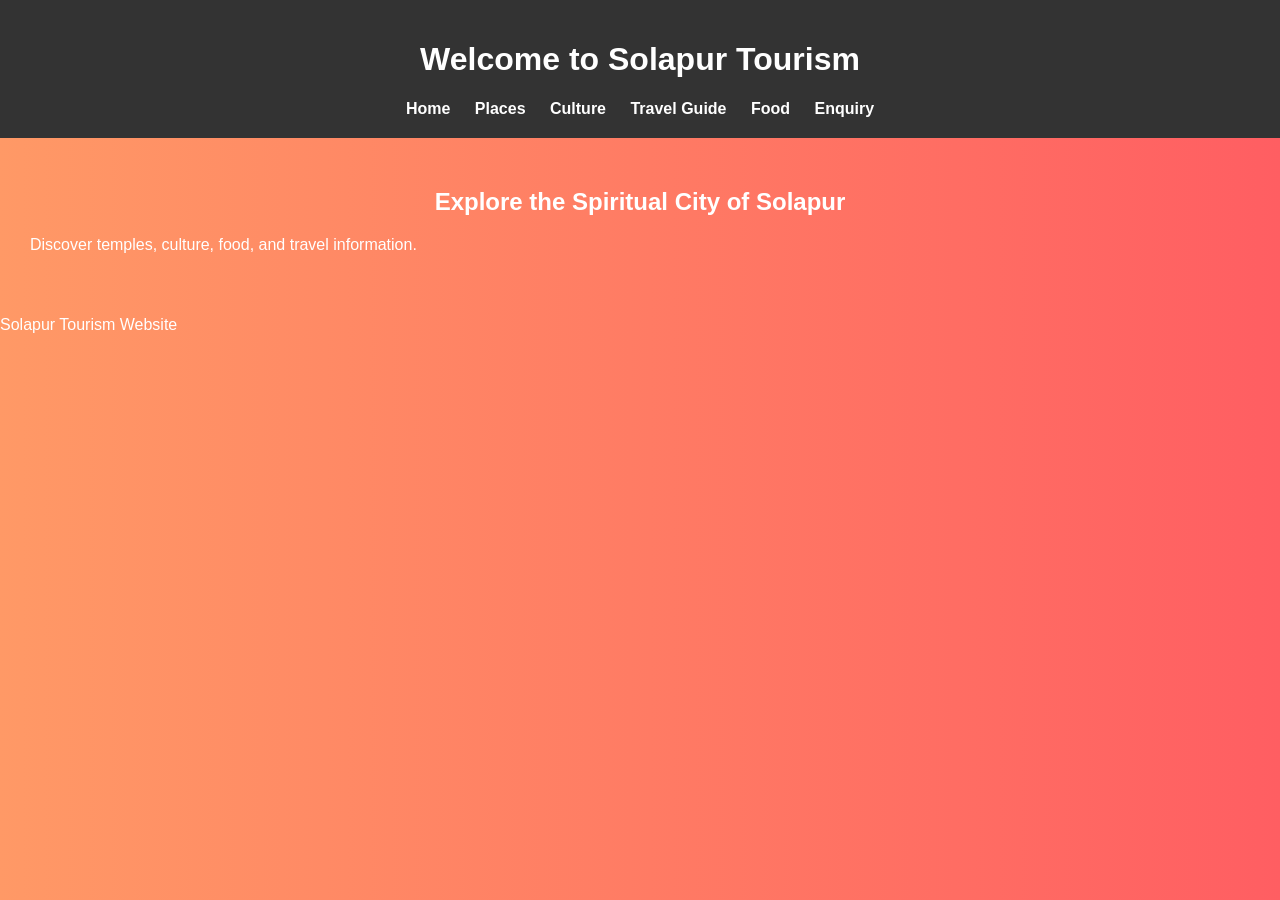
<file: index.html>
<!DOCTYPE html>
<html>
<head>
<title>Solapur Tourism</title>
<link rel="stylesheet" href="style.css">
</head>

<body>

<header>
<h1>Welcome to Solapur Tourism</h1>
<nav>
<a href="home.html">Home</a>
<a href="places.html">Places</a>
<a href="culture.html">Culture</a>
<a href="travel.html">Travel Guide</a>
<a href="food.html">Food</a>
<a href="enquiry.html">Enquiry</a>
</nav>
</header>

<section class="hero">
<h2>Explore the Spiritual City of Solapur</h2>
<p>Discover temples, culture, food, and travel information.</p>
</section>

<footer>
<p>Solapur Tourism Website</p>
</footer>

</body>
</html>
</file>
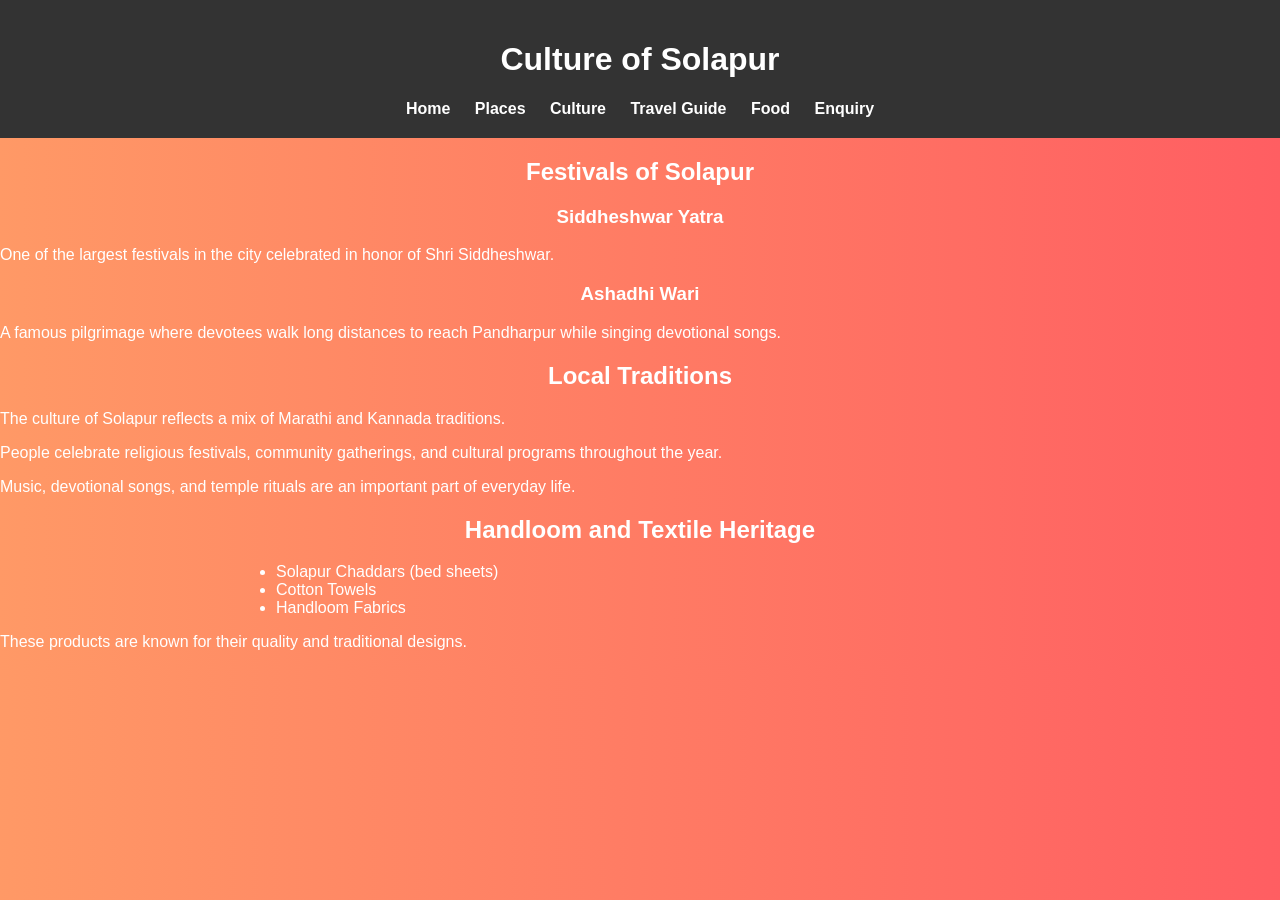
<file: culture.html>
<!DOCTYPE html>
<html>
<head>
<title>Culture - Solapur Tourism</title>
<link rel="stylesheet" href="style.css">
</head>

<body>

<header>
<h1>Culture of Solapur</h1>
<nav>
<a href="index.html">Home</a>
<a href="places.html">Places</a>
<a href="culture.html">Culture</a>
<a href="travel.html">Travel Guide</a>
<a href="food.html">Food</a>
<a href="enquiry.html">Enquiry</a>
</nav>
</header>

<h2>Festivals of Solapur</h2>

<h3>Siddheshwar Yatra</h3>
<p>One of the largest festivals in the city celebrated in honor of Shri Siddheshwar.</p>

<h3>Ashadhi Wari</h3>
<p>A famous pilgrimage where devotees walk long distances to reach Pandharpur while singing devotional songs.</p>

<h2>Local Traditions</h2>
<p>The culture of Solapur reflects a mix of Marathi and Kannada traditions.</p>
<p>People celebrate religious festivals, community gatherings, and cultural programs throughout the year.</p>

<p>Music, devotional songs, and temple rituals are an important part of everyday life.</p>

<h2>Handloom and Textile Heritage</h2>

<ul>
<li>Solapur Chaddars (bed sheets)</li>
<li>Cotton Towels</li>
<li>Handloom Fabrics</li>
</ul>

<p>These products are known for their quality and traditional designs.</p>

</body>
</html>
</file>
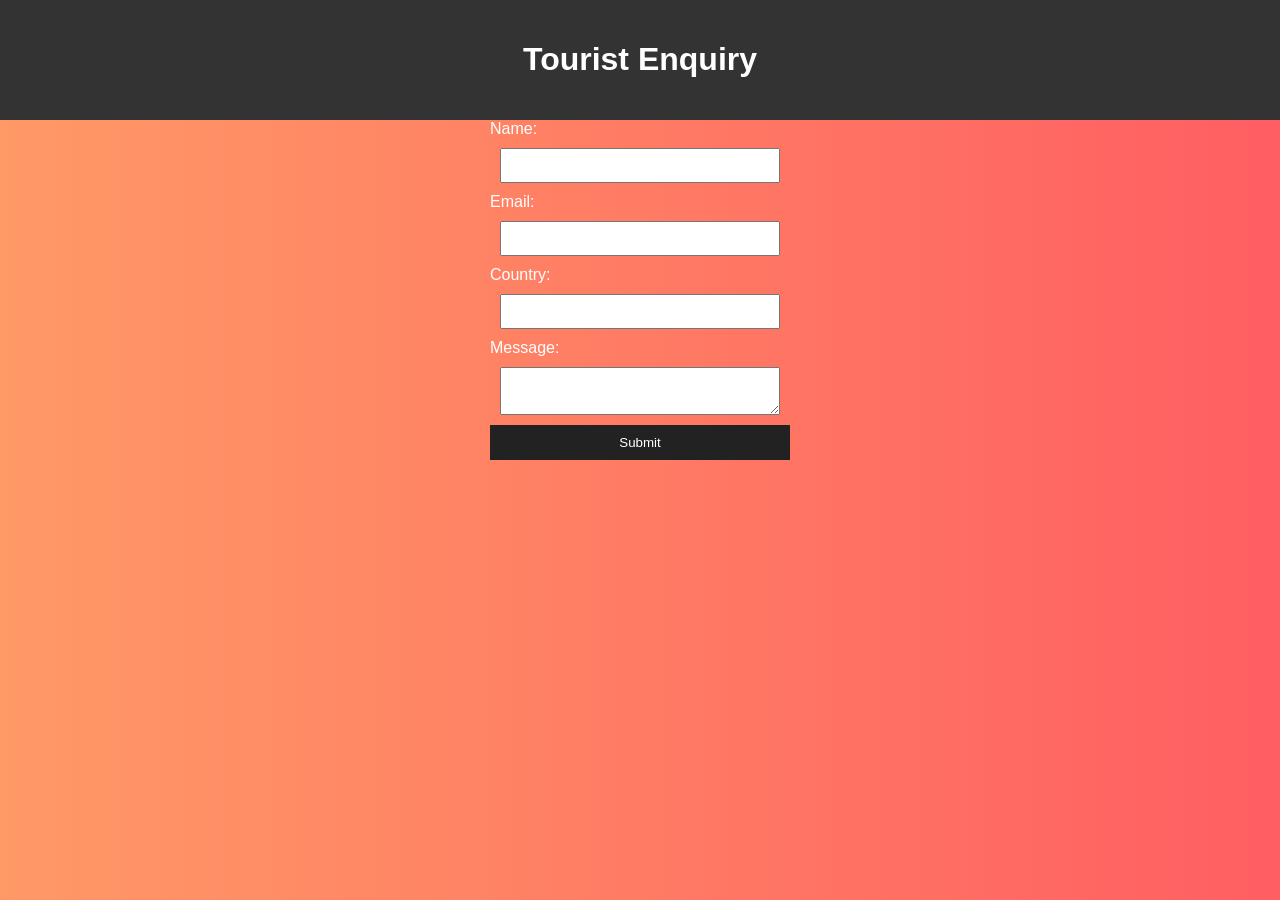
<file: enquiry.html>
<!DOCTYPE html>
<html>
<head>
<title>Tourist Enquiry</title>
<link rel="stylesheet" href="style.css">
<script src="enquiry.js"></script>
</head>

<body>

<header>
<h1>Tourist Enquiry</h1>
</header>

<form onsubmit="submitForm()">

<label>Name:</label>
<input type="text" id="name" required>

<label>Email:</label>
<input type="email" id="email" required>

<label>Country:</label>
<input type="text" id="country" required>

<label>Message:</label>
<textarea id="message"></textarea>

<button type="submit">Submit</button>

</form>

</body>
</html>
</file>
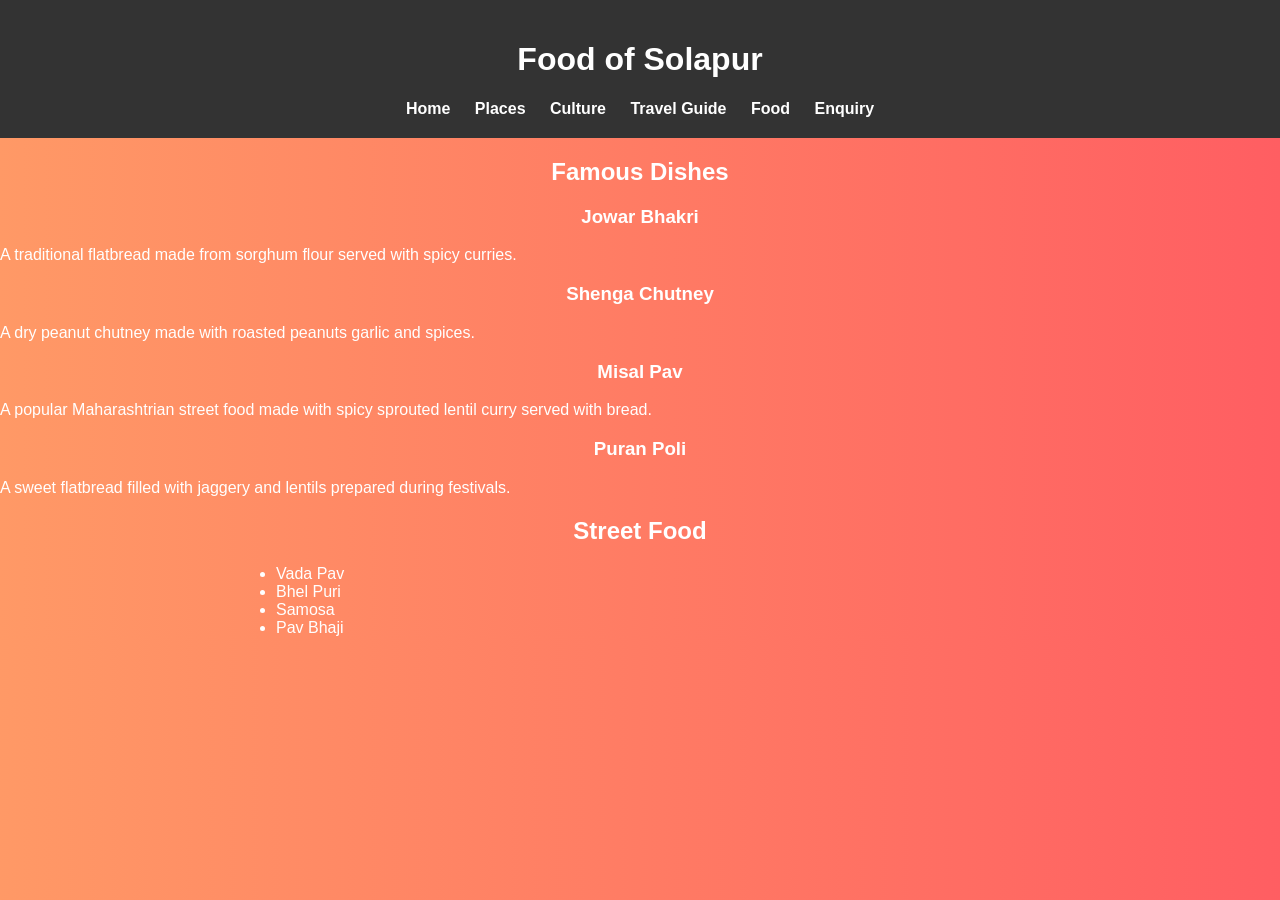
<file: food.html>
<!DOCTYPE html>
<html>
<head>
<title>Food of Solapur</title>
<link rel="stylesheet" href="style.css">
</head>

<body>

<header>
<h1>Food of Solapur</h1>
<nav>
<a href="index.html">Home</a>
<a href="places.html">Places</a>
<a href="culture.html">Culture</a>
<a href="travel.html">Travel Guide</a>
<a href="food.html">Food</a>
<a href="enquiry.html">Enquiry</a>
</nav>
</header>

<h2>Famous Dishes</h2>

<h3>Jowar Bhakri</h3>
<p>A traditional flatbread made from sorghum flour served with spicy curries.</p>

<h3>Shenga Chutney</h3>
<p>A dry peanut chutney made with roasted peanuts garlic and spices.</p>

<h3>Misal Pav</h3>
<p>A popular Maharashtrian street food made with spicy sprouted lentil curry served with bread.</p>

<h3>Puran Poli</h3>
<p>A sweet flatbread filled with jaggery and lentils prepared during festivals.</p>

<h2>Street Food</h2>

<ul>
<li>Vada Pav</li>
<li>Bhel Puri</li>
<li>Samosa</li>
<li>Pav Bhaji</li>
</ul>

</body>
</html>
</file>
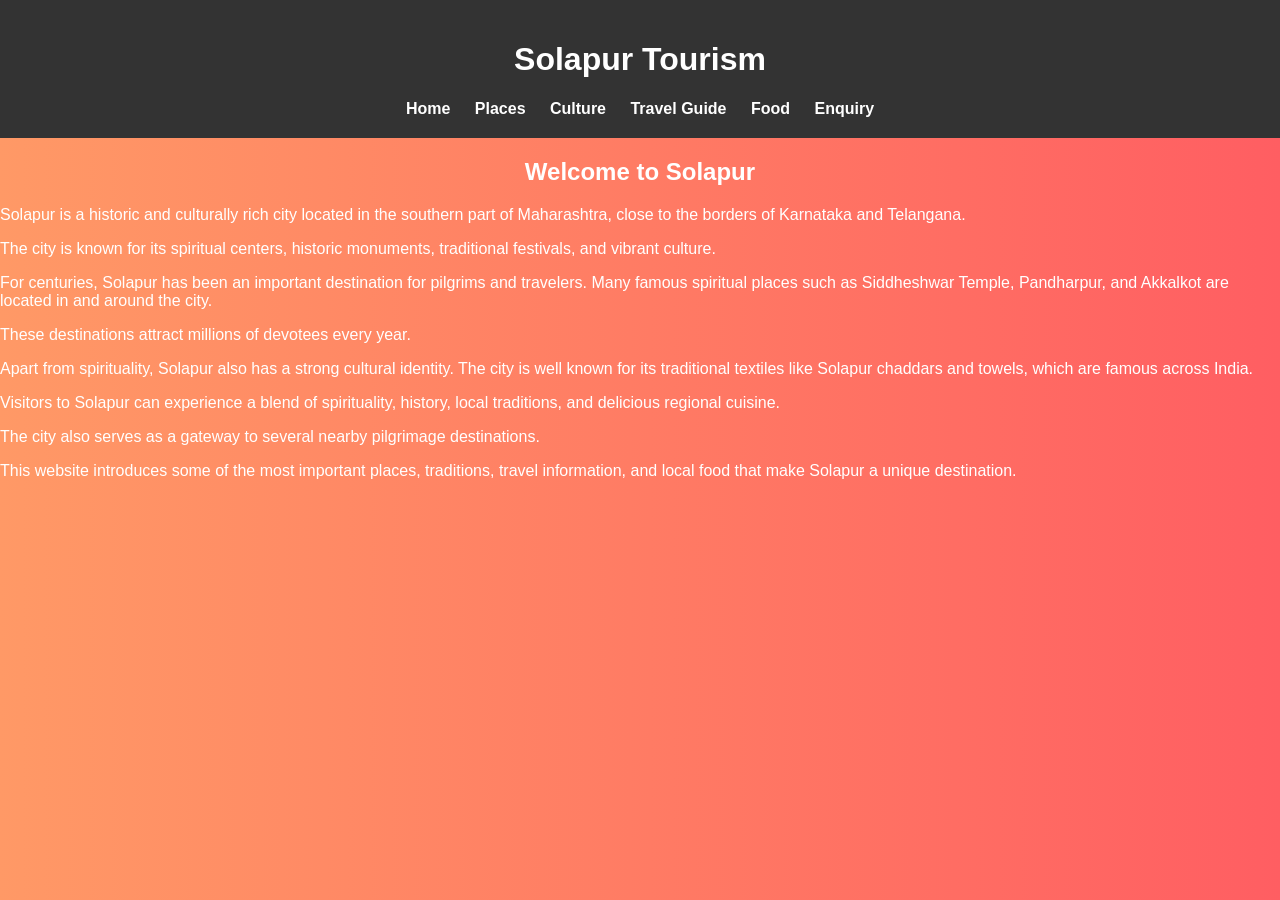
<file: home.html>
<!DOCTYPE html>
<html>
<head>
<title>Home - Solapur Tourism</title>
<link rel="stylesheet" href="style.css">
</head>

<body>

<header>
<h1>Solapur Tourism</h1>
<nav>
<a href="index.html">Home</a>
<a href="places.html">Places</a>
<a href="culture.html">Culture</a>
<a href="travel.html">Travel Guide</a>
<a href="food.html">Food</a>
<a href="enquiry.html">Enquiry</a>
</nav>
</header>

<h2>Welcome to Solapur</h2>

<p>Solapur is a historic and culturally rich city located in the southern part of Maharashtra, close to the borders of Karnataka and Telangana.</p>

<p>The city is known for its spiritual centers, historic monuments, traditional festivals, and vibrant culture.</p>

<p>For centuries, Solapur has been an important destination for pilgrims and travelers. Many famous spiritual places such as Siddheshwar Temple, Pandharpur, and Akkalkot are located in and around the city.</p>

<p>These destinations attract millions of devotees every year.</p>

<p>Apart from spirituality, Solapur also has a strong cultural identity. The city is well known for its traditional textiles like Solapur chaddars and towels, which are famous across India.</p>

<p>Visitors to Solapur can experience a blend of spirituality, history, local traditions, and delicious regional cuisine.</p>

<p>The city also serves as a gateway to several nearby pilgrimage destinations.</p>

<p>This website introduces some of the most important places, traditions, travel information, and local food that make Solapur a unique destination.</p>

</body>
</html>
</file>
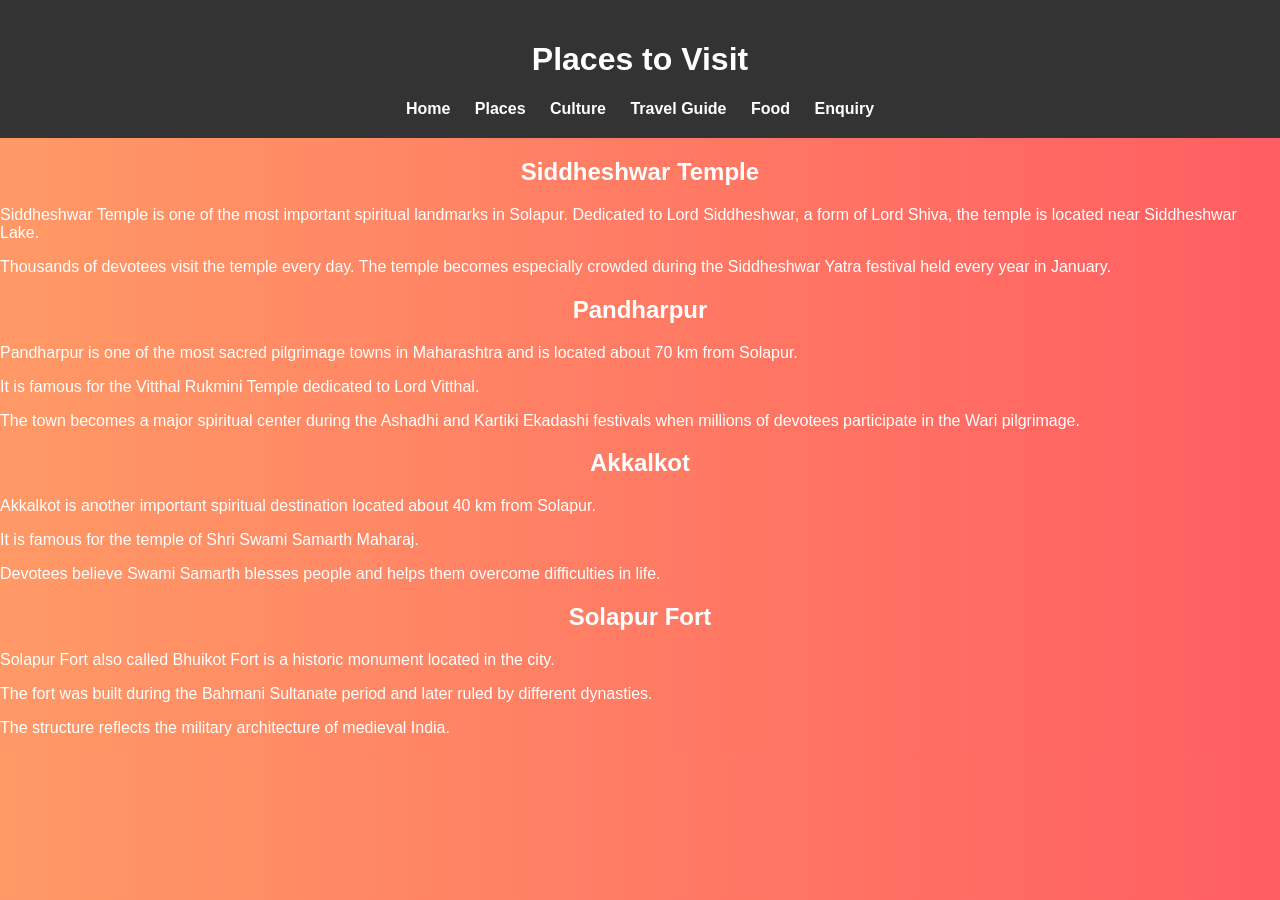
<file: places.html>
<!DOCTYPE html>
<html>
<head>
<title>Places - Solapur Tourism</title>
<link rel="stylesheet" href="style.css">
</head>

<body>

<header>
<h1>Places to Visit</h1>
<nav>
<a href="index.html">Home</a>
<a href="places.html">Places</a>
<a href="culture.html">Culture</a>
<a href="travel.html">Travel Guide</a>
<a href="food.html">Food</a>
<a href="enquiry.html">Enquiry</a>
</nav>
</header>

<h2>Siddheshwar Temple</h2>
<p>Siddheshwar Temple is one of the most important spiritual landmarks in Solapur. Dedicated to Lord Siddheshwar, a form of Lord Shiva, the temple is located near Siddheshwar Lake.</p>
<p>Thousands of devotees visit the temple every day. The temple becomes especially crowded during the Siddheshwar Yatra festival held every year in January.</p>

<h2>Pandharpur</h2>
<p>Pandharpur is one of the most sacred pilgrimage towns in Maharashtra and is located about 70 km from Solapur.</p>
<p>It is famous for the Vitthal Rukmini Temple dedicated to Lord Vitthal.</p>
<p>The town becomes a major spiritual center during the Ashadhi and Kartiki Ekadashi festivals when millions of devotees participate in the Wari pilgrimage.</p>

<h2>Akkalkot</h2>
<p>Akkalkot is another important spiritual destination located about 40 km from Solapur.</p>
<p>It is famous for the temple of Shri Swami Samarth Maharaj.</p>
<p>Devotees believe Swami Samarth blesses people and helps them overcome difficulties in life.</p>

<h2>Solapur Fort</h2>
<p>Solapur Fort also called Bhuikot Fort is a historic monument located in the city.</p>
<p>The fort was built during the Bahmani Sultanate period and later ruled by different dynasties.</p>
<p>The structure reflects the military architecture of medieval India.</p>

</body>
</html>
</file>
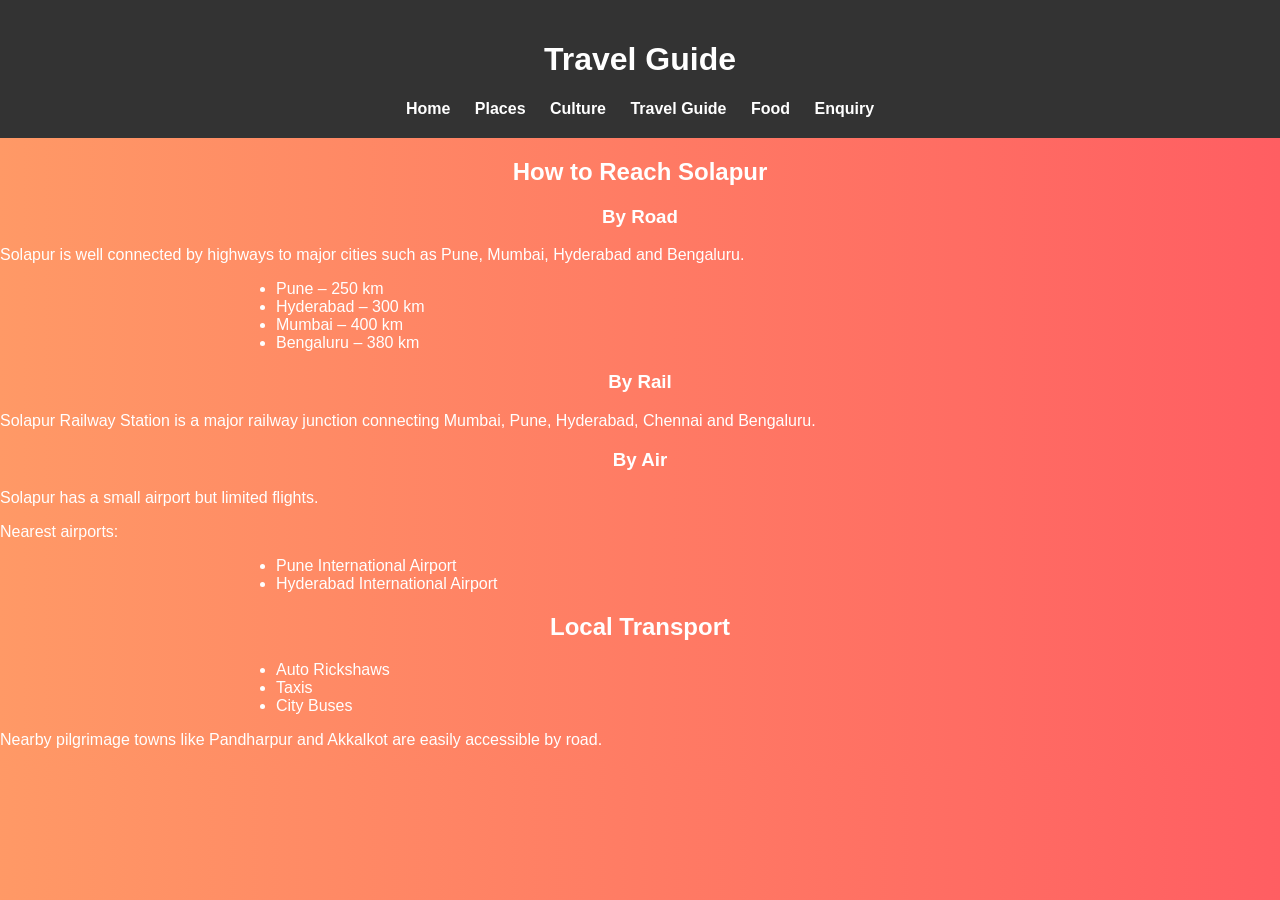
<file: travel.html>
<!DOCTYPE html>
<html>
<head>
<title>Travel Guide</title>
<link rel="stylesheet" href="style.css">
</head>

<body>

<header>
<h1>Travel Guide</h1>
<nav>
<a href="index.html">Home</a>
<a href="places.html">Places</a>
<a href="culture.html">Culture</a>
<a href="travel.html">Travel Guide</a>
<a href="food.html">Food</a>
<a href="enquiry.html">Enquiry</a>
</nav>
</header>

<h2>How to Reach Solapur</h2>

<h3>By Road</h3>
<p>Solapur is well connected by highways to major cities such as Pune, Mumbai, Hyderabad and Bengaluru.</p>

<ul>
<li>Pune – 250 km</li>
<li>Hyderabad – 300 km</li>
<li>Mumbai – 400 km</li>
<li>Bengaluru – 380 km</li>
</ul>

<h3>By Rail</h3>
<p>Solapur Railway Station is a major railway junction connecting Mumbai, Pune, Hyderabad, Chennai and Bengaluru.</p>

<h3>By Air</h3>
<p>Solapur has a small airport but limited flights.</p>

<p>Nearest airports:</p>

<ul>
<li>Pune International Airport</li>
<li>Hyderabad International Airport</li>
</ul>

<h2>Local Transport</h2>

<ul>
<li>Auto Rickshaws</li>
<li>Taxis</li>
<li>City Buses</li>
</ul>

<p>Nearby pilgrimage towns like Pandharpur and Akkalkot are easily accessible by road.</p>

</body>
</html>
</file>
<file: style.css>
body{
font-family: Arial;
margin:0;
background: linear-gradient(to right,#ff9966,#ff5e62);
color:white;
}

header{
background:#333;
padding:20px;
text-align:center;
}

nav a{
color:white;
margin:10px;
text-decoration:none;
font-weight:bold;
}

h1,h2,h3{
text-align:center;
}

section{
padding:30px;
}

ul{
width:60%;
margin:auto;
}

form{
width:300px;
margin:auto;
display:flex;
flex-direction:column;
}

input,textarea{
margin:10px;
padding:8px;
}

button{
background:#222;
color:white;
padding:10px;
border:none;
}
</file>
